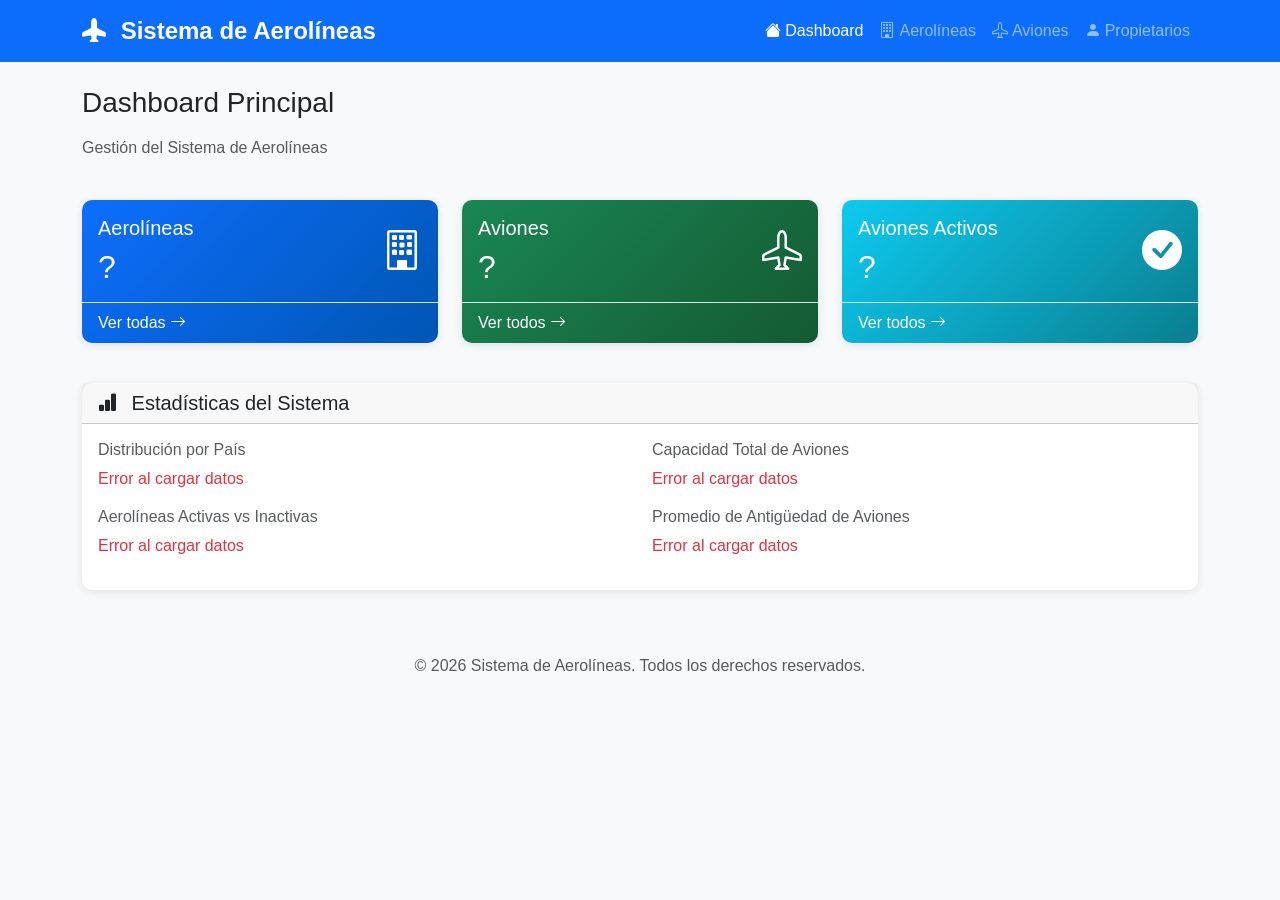
<file: index.html>
<!DOCTYPE html>
<html lang="es">
<head>
    <meta charset="UTF-8">
    <meta name="viewport" content="width=device-width, initial-scale=1.0">
    <title>Sistema de Aerolíneas - Dashboard</title>
    
    <!-- Conexion Bootstrap CSS -->
    <link href="https://cdn.jsdelivr.net/npm/bootstrap@5.3.0/dist/css/bootstrap.min.css" rel="stylesheet">
    <!-- IConos Bootstrap -->
    <link rel="stylesheet" href="https://cdn.jsdelivr.net/npm/bootstrap-icons@1.11.0/font/bootstrap-icons.css">
    <!-- CSS link/conexion -->
    <link rel="stylesheet" href="css/main.css">
</head>
<body>
    <!-- NAV principal -->
    <nav class="navbar navbar-expand-lg navbar-dark bg-primary">
        <div class="container">
            <a class="navbar-brand" href="#">
                <i class="bi bi-airplane-fill me-2"></i>
                Sistema de Aerolíneas
            </a>
            <button class="navbar-toggler" type="button" data-bs-toggle="collapse" data-bs-target="#navbarNav">
                <span class="navbar-toggler-icon"></span>
            </button>
            <div class="collapse navbar-collapse" id="navbarNav">
                <ul class="navbar-nav ms-auto">
                    <li class="nav-item">
                        <a class="nav-link active" href="index.html">
                            <i class="bi bi-house-fill me-1"></i>Dashboard
                        </a>
                    </li>
                    <li class="nav-item">
                        <a class="nav-link" href="pages/aerolineas.html">
                            <i class="bi bi-building me-1"></i>Aerolíneas
                        </a>
                    </li>
                    <li class="nav-item">
                        <a class="nav-link" href="pages/aviones.html">
                            <i class="bi bi-airplane me-1"></i>Aviones
                        </a>
                    </li>
                    <li class="nav-item">
                        <a class="nav-link" href="pages/propietarios.html">
                            <i class="bi bi-person-fill me-1"></i>Propietarios
                        </a>
                    </li>
                </ul>
            </div>
        </div>
    </nav>

    <!-- Contenido del main -->
    <div class="container mt-4">
        <!-- Page Header -->
        <div class="row mb-4">
            <div class="col-12">
                <h1 class="h3 mb-3">Dashboard Principal</h1>
                <p class="text-muted">Gestión del Sistema de Aerolíneas</p>
            </div>
        </div>

        <!-- Cartas de estadistica -->
        <div class="row mb-4">
            <div class="col-md-4 mb-3">
                <div class="card bg-primary text-white">
                    <div class="card-body">
                        <div class="d-flex justify-content-between">
                            <div>
                                <h5 class="card-title">Aerolíneas</h5>
                                <h2 class="mb-0" id="totalAerolineas">0</h2>
                            </div>
                            <div class="align-self-center">
                                <i class="bi bi-building fs-1"></i>
                            </div>
                        </div>
                    </div>
                    <div class="card-footer bg-transparent border-top">
                        <a href="pages/aerolineas.html" class="text-white text-decoration-none">
                            Ver todas <i class="bi bi-arrow-right"></i>
                        </a>
                    </div>
                </div>
            </div>

            <div class="col-md-4 mb-3">
                <div class="card bg-success text-white">
                    <div class="card-body">
                        <div class="d-flex justify-content-between">
                            <div>
                                <h5 class="card-title">Aviones</h5>
                                <h2 class="mb-0" id="totalAviones">0</h2>
                            </div>
                            <div class="align-self-center">
                                <i class="bi bi-airplane fs-1"></i>
                            </div>
                        </div>
                    </div>
                    <div class="card-footer bg-transparent border-top">
                        <a href="pages/aviones.html" class="text-white text-decoration-none">
                            Ver todos <i class="bi bi-arrow-right"></i>
                        </a>
                    </div>
                </div>
            </div>

            <div class="col-md-4 mb-3">
                <div class="card bg-info text-white">
                    <div class="card-body">
                        <div class="d-flex justify-content-between">
                            <div>
                                <h5 class="card-title">Aviones Activos</h5>
                                <h2 class="mb-0" id="avionesActivos">0</h2>
                            </div>
                            <div class="align-self-center">
                                <i class="bi bi-check-circle-fill fs-1"></i>
                            </div>
                        </div>
                    </div>
                    <div class="card-footer bg-transparent border-top">
                        <a href="pages/aviones.html" class="text-white text-decoration-none">
                            Ver todos <i class="bi bi-arrow-right"></i>
                        </a>
                    </div>
                </div>
            </div>
        </div>

        <!-- Datos del Sistema -->
        <div class="row">
            <div class="col-12">
                <div class="card">
                    <div class="card-header">
                        <h5 class="card-title mb-0">
                            <i class="bi bi-bar-chart-fill me-2"></i>
                            Estadísticas del Sistema
                        </h5>
                    </div>
                    <div class="card-body">
                        <div class="row">
                            <div class="col-md-6">
                                <h6 class="text-muted">Distribución por País</h6>
                                <div id="paisesStats" class="mb-3">
                                    <div class="text-center text-muted">
                                        <i class="bi bi-hourglass-split me-2"></i>
                                        Cargando estadísticas...
                                    </div>
                                </div>
                            </div>
                            <div class="col-md-6">
                                <h6 class="text-muted">Capacidad Total de Aviones</h6>
                                <div id="capacidadStats" class="mb-3">
                                    <div class="text-center text-muted">
                                        <i class="bi bi-hourglass-split me-2"></i>
                                        Cargando estadísticas...
                                    </div>
                                </div>
                            </div>
                        </div>
                        <div class="row">
                            <div class="col-md-6">
                                <h6 class="text-muted">Aerolíneas Activas vs Inactivas</h6>
                                <div id="estadoAerolineas" class="mb-3">
                                    <div class="text-center text-muted">
                                        <i class="bi bi-hourglass-split me-2"></i>
                                        Cargando estadísticas...
                                    </div>
                                </div>
                            </div>
                            <div class="col-md-6">
                                <h6 class="text-muted">Promedio de Antigüedad de Aviones</h6>
                                <div id="antiguedadStats" class="mb-3">
                                    <div class="text-center text-muted">
                                        <i class="bi bi-hourglass-split me-2"></i>
                                        Cargando estadísticas...
                                    </div>
                                </div>
                            </div>
                        </div>
                    </div>
                </div>
            </div>
        </div>
    </div>

    <!-- Footer -->
    <footer class="bg-light mt-5 py-3">
        <div class="container text-center">
            <p class="mb-0 text-muted">&copy; 2026 Sistema de Aerolíneas. Todos los derechos reservados.</p>
        </div>
    </footer>

    
    <script src="https://cdn.jsdelivr.net/npm/bootstrap@5.3.0/dist/js/bootstrap.bundle.min.js"></script>
        <script src="js/api.js"></script>
    <script src="js/dashboard.js"></script>
</body>
</html>
</file>
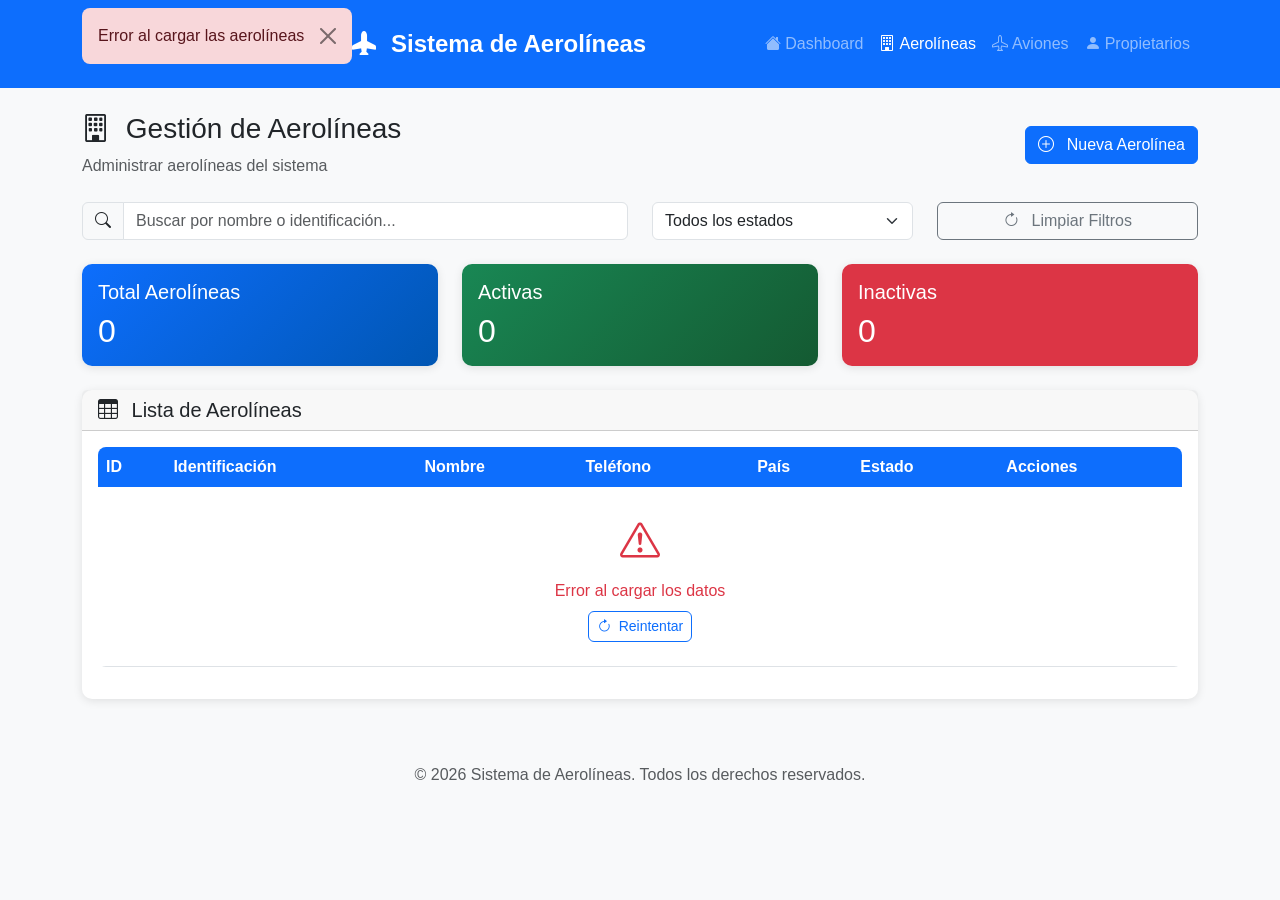
<file: pages/aerolineas.html>
<!DOCTYPE html>
<html lang="es">
<head>
    <meta charset="UTF-8">
    <meta name="viewport" content="width=device-width, initial-scale=1.0">
    <title>Aerolíneas - Sistema de Aerolíneas</title>
    
    <!-- Bootstrap link -->
    <link href="https://cdn.jsdelivr.net/npm/bootstrap@5.3.0/dist/css/bootstrap.min.css" rel="stylesheet">
    <!-- iconos Bootstrap  -->
    <link rel="stylesheet" href="https://cdn.jsdelivr.net/npm/bootstrap-icons@1.11.0/font/bootstrap-icons.css">
    <!-- CSS -->
    <link rel="stylesheet" href="../css/main.css">
</head>
<body>
    <!-- Nav -->
    <nav class="navbar navbar-expand-lg navbar-dark bg-primary">
        <div class="container">
            <a class="navbar-brand" href="../index.html">
                <i class="bi bi-airplane-fill me-2"></i>
                Sistema de Aerolíneas
            </a>
            <button class="navbar-toggler" type="button" data-bs-toggle="collapse" data-bs-target="#navbarNav">
                <span class="navbar-toggler-icon"></span>
            </button>
            <div class="collapse navbar-collapse" id="navbarNav">
                <ul class="navbar-nav ms-auto">
                    <li class="nav-item">
                        <a class="nav-link" href="../index.html">
                            <i class="bi bi-house-fill me-1"></i>Dashboard
                        </a>
                    </li>
                    <li class="nav-item">
                        <a class="nav-link active" href="aerolineas.html">
                            <i class="bi bi-building me-1"></i>Aerolíneas
                        </a>
                    </li>
                    <li class="nav-item">
                        <a class="nav-link" href="aviones.html">
                            <i class="bi bi-airplane me-1"></i>Aviones
                        </a>
                    </li>
                    <li class="nav-item">
                        <a class="nav-link" href="propietarios.html">
                            <i class="bi bi-person-fill me-1"></i>Propietarios
                        </a>
                    </li>
                </ul>
            </div>
        </div>
    </nav>

    <!-- Main  -->
    <div class="container mt-4">
        <!-- Header -->
        <div class="row mb-4">
            <div class="col-12">
                <div class="d-flex justify-content-between align-items-center">
                    <div>
                        <h1 class="h3 mb-2">
                            <i class="bi bi-building me-2"></i>
                            Gestión de Aerolíneas
                        </h1>
                        <p class="text-muted mb-0">Administrar aerolíneas del sistema</p>
                    </div>
                    <div>
                        <button class="btn btn-primary" data-bs-toggle="modal" data-bs-target="#aerolineaModal" onclick="openModal()">
                            <i class="bi bi-plus-circle me-2"></i>
                            Nueva Aerolínea
                        </button>
                    </div>
                </div>
            </div>
        </div>

        <!-- Buscar con fitros -->
        <div class="row mb-4">
            <div class="col-md-6">
                <div class="input-group">
                    <span class="input-group-text">
                        <i class="bi bi-search"></i>
                    </span>
                    <input type="text" class="form-control" id="searchInput" placeholder="Buscar por nombre o identificación...">
                </div>
            </div>
            <div class="col-md-3">
                <select class="form-select" id="estadoFilter">
                    <option value="">Todos los estados</option>
                    <option value="true">Activos</option>
                    <option value="false">Inactivos</option>
                </select>
            </div>
            <div class="col-md-3">
                <button class="btn btn-outline-secondary w-100" onclick="resetFilters()">
                    <i class="bi bi-arrow-clockwise me-2"></i>
                    Limpiar Filtros
                </button>
            </div>
        </div>

        <!-- Estadisticas -->
        <div class="row mb-4">
            <div class="col-md-4">
                <div class="card bg-primary text-white">
                    <div class="card-body">
                        <h5 class="card-title">Total Aerolíneas</h5>
                        <h2 class="mb-0" id="totalAerolineas">0</h2>
                    </div>
                </div>
            </div>
            <div class="col-md-4">
                <div class="card bg-success text-white">
                    <div class="card-body">
                        <h5 class="card-title">Activas</h5>
                        <h2 class="mb-0" id="aerolineasActivas">0</h2>
                    </div>
                </div>
            </div>
            <div class="col-md-4">
                <div class="card bg-danger text-white">
                    <div class="card-body">
                        <h5 class="card-title">Inactivas</h5>
                        <h2 class="mb-0" id="aerolineasInactivas">0</h2>
                    </div>
                </div>
            </div>
        </div>

        <!-- Tabla -->
        <div class="card">
            <div class="card-header">
                <h5 class="card-title mb-0">
                    <i class="bi bi-table me-2"></i>
                    Lista de Aerolíneas
                </h5>
            </div>
            <div class="card-body">
                <div class="table-responsive">
                    <table class="table table-hover">
                        <thead>
                            <tr>
                                <th>ID</th>
                                <th>Identificación</th>
                                <th>Nombre</th>
                                <th>Teléfono</th>
                                <th>País</th>
                                <th>Estado</th>
                                <th>Acciones</th>
                            </tr>
                        </thead>
                        <tbody id="aerolineasTableBody">
                            <tr>
                                <td colspan="8" class="text-center">
                                    <div class="spinner-border text-primary" role="status">
                                        <span class="visually-hidden">Cargando...</span>
                                    </div>
                                    <p class="mt-2 text-muted">Cargando aerolíneas...</p>
                                </td>
                            </tr>
                        </tbody>
                    </table>
                </div>
            </div>
        </div>
    </div>

    <!-- Modal -->
    <div class="modal fade" id="aerolineaModal" tabindex="-1">
        <div class="modal-dialog">
            <div class="modal-content">
                <div class="modal-header">
                    <h5 class="modal-title" id="modalTitle">
                        <i class="bi bi-building me-2"></i>
                        Nueva Aerolínea
                    </h5>
                    <button type="button" class="btn-close" data-bs-dismiss="modal"></button>
                </div>
                <div class="modal-body">
                    <form id="aerolineaForm">
                        <input type="hidden" id="aerolineaId">
                        
                        <div class="mb-3">
                            <label for="identificacion" class="form-label">Identificación *</label>
                            <input type="text" class="form-control" id="identificacion" required>
                            <div class="form-text">Identificación única de la aerolínea</div>
                        </div>

                        <div class="mb-3">
                            <label for="nombre" class="form-label">Nombre *</label>
                            <input type="text" class="form-control" id="nombre" required>
                        </div>

                        <div class="mb-3">
                            <label for="telefono" class="form-label">Teléfono *</label>
                            <input type="tel" class="form-control" id="telefono" required>
                        </div>

                        <div class="mb-3">
                            <label for="pais" class="form-label">País *</label>
                            <input type="text" class="form-control" id="pais" required>
                        </div>

                        <div class="mb-3">
                            <div class="form-check">
                                <input class="form-check-input" type="checkbox" id="estado" checked>
                                <label class="form-check-label" for="estado">
                                    Aerolínea Activa
                                </label>
                            </div>
                        </div>
                    </form>
                </div>
                <div class="modal-footer">
                    <button type="button" class="btn btn-secondary" data-bs-dismiss="modal">
                        <i class="bi bi-x-circle me-2"></i>
                        Cancelar
                    </button>
                    <button type="button" class="btn btn-primary" onclick="saveAerolinea()">
                        <i class="bi bi-save me-2"></i>
                        Guardar
                    </button>
                </div>
            </div>
        </div>
    </div>

    <!-- Footer -->
    <footer class="bg-light mt-5 py-3">
        <div class="container text-center">
            <p class="mb-0 text-muted">&copy; 2026 Sistema de Aerolíneas. Todos los derechos reservados.</p>
        </div>
    </footer>

    <script src="https://cdn.jsdelivr.net/npm/bootstrap@5.3.0/dist/js/bootstrap.bundle.min.js"></script>
    <script src="../js/api.js"></script>
    <script src="../js/aerolineas.js"></script>
</body>
</html>
</file>
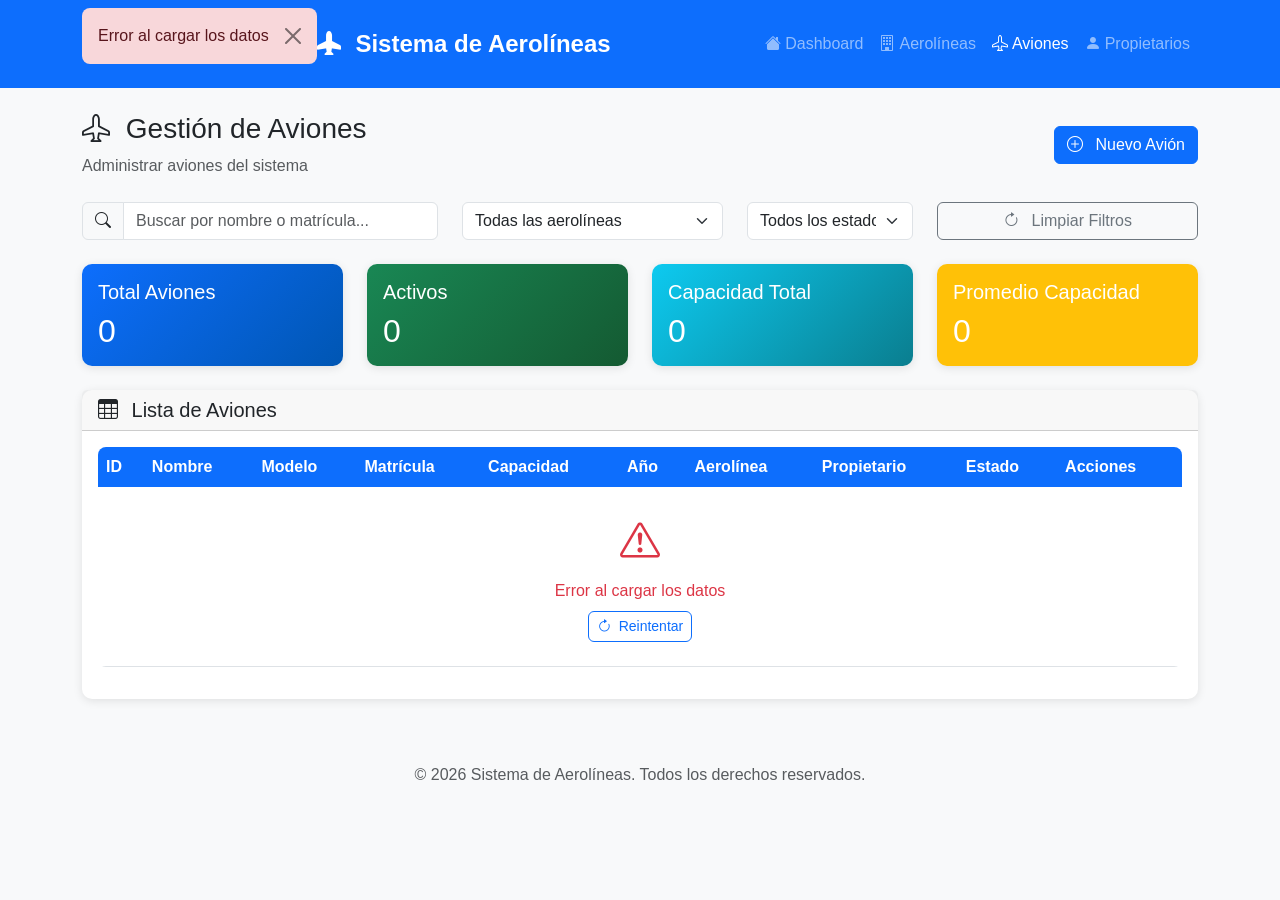
<file: pages/aviones.html>
<!DOCTYPE html>
<html lang="es">
<head>
    <meta charset="UTF-8">
    <meta name="viewport" content="width=device-width, initial-scale=1.0">
    <title>Aviones - Sistema de Aerolíneas</title>
    
    <!-- CSS -->
    <link href="https://cdn.jsdelivr.net/npm/bootstrap@5.3.0/dist/css/bootstrap.min.css" rel="stylesheet">
    <!-- iconos Bootstrap  -->
    <link rel="stylesheet" href="https://cdn.jsdelivr.net/npm/bootstrap-icons@1.11.0/font/bootstrap-icons.css">
    <!-- CSS -->
    <link rel="stylesheet" href="../css/main.css">
</head>
<body>
    <!-- Nav -->
    <nav class="navbar navbar-expand-lg navbar-dark bg-primary">
        <div class="container">
            <a class="navbar-brand" href="../index.html">
                <i class="bi bi-airplane-fill me-2"></i>
                Sistema de Aerolíneas
            </a>
            <button class="navbar-toggler" type="button" data-bs-toggle="collapse" data-bs-target="#navbarNav">
                <span class="navbar-toggler-icon"></span>
            </button>
            <div class="collapse navbar-collapse" id="navbarNav">
                <ul class="navbar-nav ms-auto">
                    <li class="nav-item">
                        <a class="nav-link" href="../index.html">
                            <i class="bi bi-house-fill me-1"></i>Dashboard
                        </a>
                    </li>
                    <li class="nav-item">
                        <a class="nav-link" href="aerolineas.html">
                            <i class="bi bi-building me-1"></i>Aerolíneas
                        </a>
                    </li>
                    <li class="nav-item">
                        <a class="nav-link active" href="aviones.html">
                            <i class="bi bi-airplane me-1"></i>Aviones
                        </a>
                    </li>
                    <li class="nav-item">
                        <a class="nav-link" href="propietarios.html">
                            <i class="bi bi-person-fill me-1"></i>Propietarios
                        </a>
                    </li>
                </ul>
            </div>
        </div>
    </nav>

    <!-- Main -->
    <div class="container mt-4">
        <!-- Header -->
        <div class="row mb-4">
            <div class="col-12">
                <div class="d-flex justify-content-between align-items-center">
                    <div>
                        <h1 class="h3 mb-2">
                            <i class="bi bi-airplane me-2"></i>
                            Gestión de Aviones
                        </h1>
                        <p class="text-muted mb-0">Administrar aviones del sistema</p>
                    </div>
                    <div>
                        <button class="btn btn-primary" data-bs-toggle="modal" data-bs-target="#avionModal" onclick="openModal()">
                            <i class="bi bi-plus-circle me-2"></i>
                            Nuevo Avión
                        </button>
                    </div>
                </div>
            </div>
        </div>

        <!-- busqueda y filtros -->
        <div class="row mb-4">
            <div class="col-md-4">
                <div class="input-group">
                    <span class="input-group-text">
                        <i class="bi bi-search"></i>
                    </span>
                    <input type="text" class="form-control" id="searchInput" placeholder="Buscar por nombre o matrícula...">
                </div>
            </div>
            <div class="col-md-3">
                <select class="form-select" id="aerolineaFilter">
                    <option value="">Todas las aerolíneas</option>
                </select>
            </div>
            <div class="col-md-2">
                <select class="form-select" id="estadoFilter">
                    <option value="">Todos los estados</option>
                    <option value="true">Activos</option>
                    <option value="false">Inactivos</option>
                </select>
            </div>
            <div class="col-md-3">
                <button class="btn btn-outline-secondary w-100" onclick="resetFilters()">
                    <i class="bi bi-arrow-clockwise me-2"></i>
                    Limpiar Filtros
                </button>
            </div>
        </div>

        <!-- estadisticas -->
        <div class="row mb-4">
            <div class="col-md-3">
                <div class="card bg-primary text-white">
                    <div class="card-body">
                        <h5 class="card-title">Total Aviones</h5>
                        <h2 class="mb-0" id="totalAviones">0</h2>
                    </div>
                </div>
            </div>
            <div class="col-md-3">
                <div class="card bg-success text-white">
                    <div class="card-body">
                        <h5 class="card-title">Activos</h5>
                        <h2 class="mb-0" id="avionesActivos">0</h2>
                    </div>
                </div>
            </div>
            <div class="col-md-3">
                <div class="card bg-info text-white">
                    <div class="card-body">
                        <h5 class="card-title">Capacidad Total</h5>
                        <h2 class="mb-0" id="capacidadTotal">0</h2>
                    </div>
                </div>
            </div>
            <div class="col-md-3">
                <div class="card bg-warning text-white">
                    <div class="card-body">
                        <h5 class="card-title">Promedio Capacidad</h5>
                        <h2 class="mb-0" id="promedioCapacidad">0</h2>
                    </div>
                </div>
            </div>
        </div>

        <!-- Table -->
        <div class="card">
            <div class="card-header">
                <h5 class="card-title mb-0">
                    <i class="bi bi-table me-2"></i>
                    Lista de Aviones
                </h5>
            </div>
            <div class="card-body">
                <div class="table-responsive">
                    <table class="table table-hover">
                        <thead>
                            <tr>
                                <th>ID</th>
                                <th>Nombre</th>
                                <th>Modelo</th>
                                <th>Matrícula</th>
                                <th>Capacidad</th>
                                <th>Año</th>
                                <th>Aerolínea</th>
                                <th>Propietario</th>
                                <th>Estado</th>
                                <th>Acciones</th>
                            </tr>
                        </thead>
                        <tbody id="avionesTableBody">
                            <tr>
                                <td colspan="10" class="text-center">
                                    <div class="spinner-border text-primary" role="status">
                                        <span class="visually-hidden">Cargando...</span>
                                    </div>
                                    <p class="mt-2 text-muted">Cargando aviones...</p>
                                </td>
                            </tr>
                        </tbody>
                    </table>
                </div>
            </div>
        </div>
    </div>

    <!-- Modal -->
    <div class="modal fade" id="avionModal" tabindex="-1">
        <div class="modal-dialog modal-lg">
            <div class="modal-content">
                <div class="modal-header">
                    <h5 class="modal-title" id="modalTitle">
                        <i class="bi bi-airplane me-2"></i>
                        Nuevo Avión
                    </h5>
                    <button type="button" class="btn-close" data-bs-dismiss="modal"></button>
                </div>
                <div class="modal-body">
                    <form id="avionForm">
                        <input type="hidden" id="avionId">
                        
                        <div class="row">
                            <div class="col-md-6">
                                <div class="mb-3">
                                    <label for="nombre" class="form-label">Nombre *</label>
                                    <input type="text" class="form-control" id="nombre" required>
                                </div>
                            </div>
                            <div class="col-md-6">
                                <div class="mb-3">
                                    <label for="modelo" class="form-label">Modelo *</label>
                                    <input type="text" class="form-control" id="modelo" required>
                                </div>
                            </div>
                        </div>

                        <div class="row">
                            <div class="col-md-6">
                                <div class="mb-3">
                                    <label for="matricula" class="form-label">Matrícula *</label>
                                    <input type="text" class="form-control" id="matricula" required>
                                    <div class="form-text">Matrícula única del avión</div>
                                </div>
                            </div>
                            <div class="col-md-6">
                                <div class="mb-3">
                                    <label for="capacidad" class="form-label">Capacidad *</label>
                                    <input type="number" class="form-control" id="capacidad" min="1" required>
                                    <div class="form-text">Número de pasajeros</div>
                                </div>
                            </div>
                        </div>

                        <div class="row">
                            <div class="col-md-6">
                                <div class="mb-3">
                                    <label for="anioFabricacion" class="form-label">Año de Fabricación *</label>
                                    <input type="number" class="form-control" id="anioFabricacion" 
                                           min="1900" max="2024" required>
                                </div>
                            </div>
                            <div class="col-md-6">
                                <div class="mb-3">
                                    <label for="idAerolinea" class="form-label">Aerolínea *</label>
                                    <select class="form-select" id="idAerolinea" required>
                                        <option value="">Seleccione una aerolínea</option>
                                    </select>
                                </div>
                            </div>
                        </div>

                        <div class="row">
                            <div class="col-md-6">
                                <div class="mb-3">
                                    <div class="form-check mt-4">
                                        <input class="form-check-input" type="checkbox" id="estado" checked>
                                        <label class="form-check-label" for="estado">
                                            Avión Activo
                                        </label>
                                    </div>
                                </div>
                            </div>
                        </div>
                    </form>
                </div>
                <div class="modal-footer">
                    <button type="button" class="btn btn-secondary" data-bs-dismiss="modal">
                        <i class="bi bi-x-circle me-2"></i>
                        Cancelar
                    </button>
                    <button type="button" class="btn btn-primary" onclick="saveAvion()">
                        <i class="bi bi-save me-2"></i>
                        Guardar
                    </button>
                </div>
            </div>
        </div>
    </div>

    <!-- Footer -->
    <footer class="bg-light mt-5 py-3">
        <div class="container text-center">
            <p class="mb-0 text-muted">&copy; 2026 Sistema de Aerolíneas. Todos los derechos reservados.</p>
        </div>
    </footer>

    <!-- Bootstrap link -->
    <script src="https://cdn.jsdelivr.net/npm/bootstrap@5.3.0/dist/js/bootstrap.bundle.min.js"></script>
    <script src="../js/api.js"></script>
    <script src="../js/aviones.js"></script>
</body>
</html>
</file>
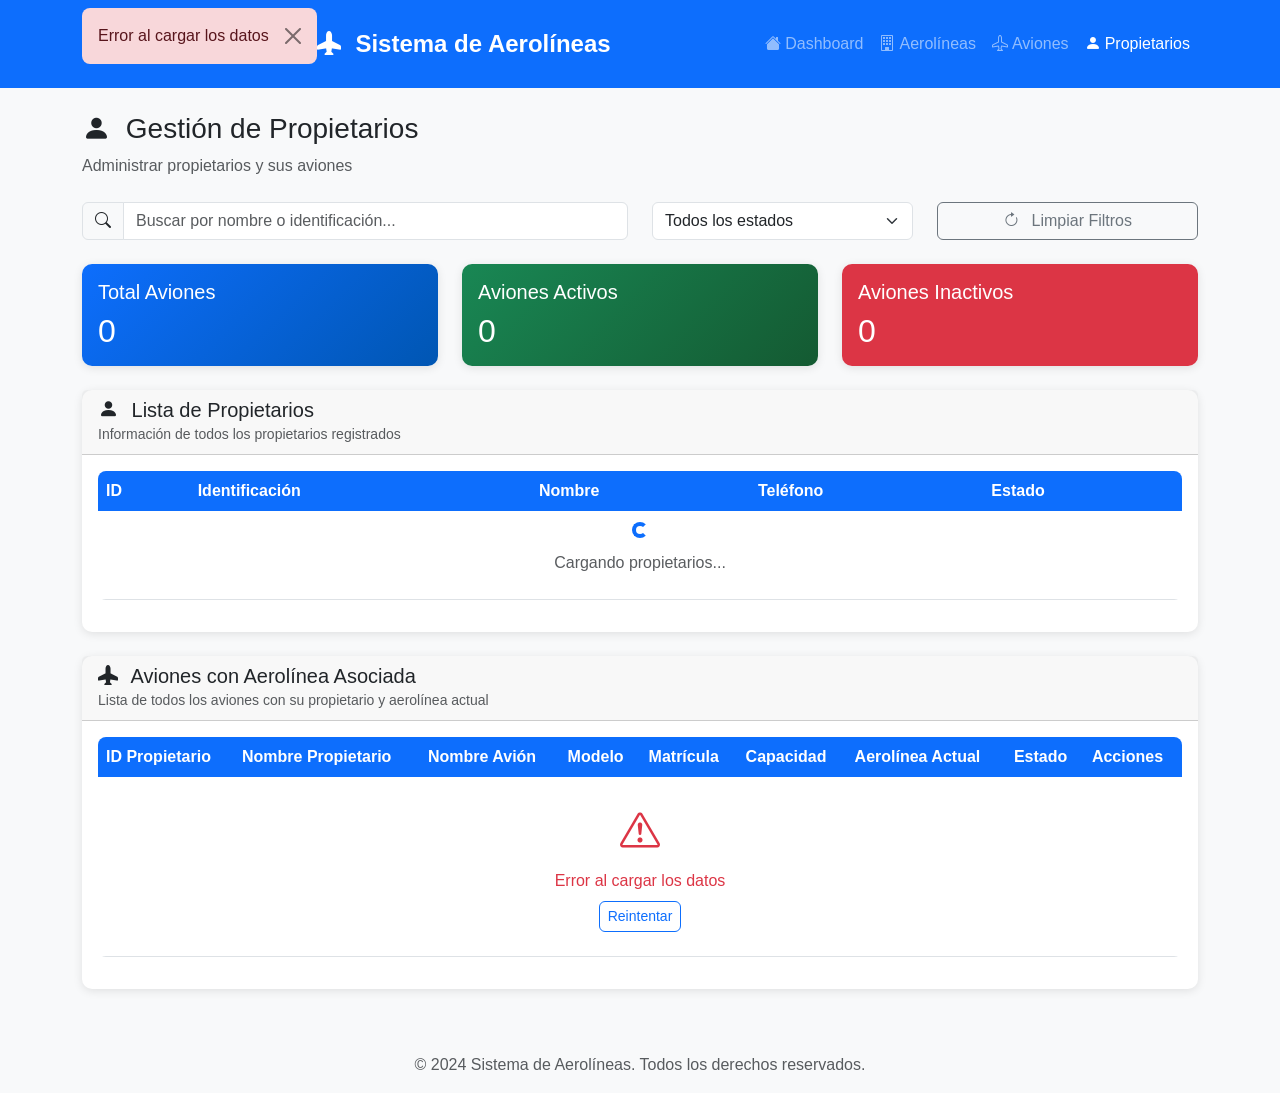
<file: pages/propietarios.html>
<!DOCTYPE html>
<html lang="es">
<head>
    <meta charset="UTF-8">
    <meta name="viewport" content="width=device-width, initial-scale=1.0">
    <title>Propietarios - Sistema de Aerolíneas</title>
    
    <!-- CSS -->
    <link href="https://cdn.jsdelivr.net/npm/bootstrap@5.3.0/dist/css/bootstrap.min.css" rel="stylesheet">
    <!-- Iconos Bootstrap  -->
    <link rel="stylesheet" href="https://cdn.jsdelivr.net/npm/bootstrap-icons@1.11.0/font/bootstrap-icons.css">
    <!--  CSS -->
    <link rel="stylesheet" href="../css/main.css">
</head>
<body>
    <!-- Nav -->
    <nav class="navbar navbar-expand-lg navbar-dark bg-primary">
        <div class="container">
            <a class="navbar-brand" href="../index.html">
                <i class="bi bi-airplane-fill me-2"></i>
                Sistema de Aerolíneas
            </a>
            <button class="navbar-toggler" type="button" data-bs-toggle="collapse" data-bs-target="#navbarNav">
                <span class="navbar-toggler-icon"></span>
            </button>
            <div class="collapse navbar-collapse" id="navbarNav">
                <ul class="navbar-nav ms-auto">
                    <li class="nav-item">
                        <a class="nav-link" href="../index.html">
                            <i class="bi bi-house-fill me-1"></i>Dashboard
                        </a>
                    </li>
                    <li class="nav-item">
                        <a class="nav-link" href="aerolineas.html">
                            <i class="bi bi-building me-1"></i>Aerolíneas
                        </a>
                    </li>
                    <li class="nav-item">
                        <a class="nav-link" href="aviones.html">
                            <i class="bi bi-airplane me-1"></i>Aviones
                        </a>
                    </li>
                    <li class="nav-item">
                        <a class="nav-link active" href="propietarios.html">
                            <i class="bi bi-person-fill me-1"></i>Propietarios
                        </a>
                    </li>
                </ul>
            </div>
        </div>
    </nav>

    <!-- Main -->
    <div class="container mt-4">
        <!--Header -->
        <div class="row mb-4">
            <div class="col-12">
                <div class="d-flex justify-content-between align-items-center">
                    <div>
                        <h1 class="h3 mb-2">
                            <i class="bi bi-person-fill me-2"></i>
                            Gestión de Propietarios
                        </h1>
                        <p class="text-muted mb-0">Administrar propietarios y sus aviones</p>
                    </div>
                    
                </div>
            </div>
        </div>

        <!-- Buscar y Filtrar -->
        <div class="row mb-4">
            <div class="col-md-6">
                <div class="input-group">
                    <span class="input-group-text">
                        <i class="bi bi-search"></i>
                    </span>
                    <input type="text" class="form-control" id="searchInput" placeholder="Buscar por nombre o identificación...">
                </div>
            </div>
            <div class="col-md-3">
                <select class="form-select" id="estadoFilter">
                    <option value="">Todos los estados</option>
                    <option value="true">Activos</option>
                    <option value="false">Inactivos</option>
                </select>
            </div>
            <div class="col-md-3">
                <button class="btn btn-outline-secondary w-100" onclick="resetFilters()">
                    <i class="bi bi-arrow-clockwise me-2"></i>
                    Limpiar Filtros
                </button>
            </div>
        </div>

        <div class="row mb-4">
    <div class="col-md-4">
        <div class="card bg-primary text-white">
            <div class="card-body">
                <h5 class="card-title">Total Aviones</h5>
                <h2 class="mb-0" id="totalAviones">0</h2>
            </div>
        </div>
    </div>
    <div class="col-md-4">
        <div class="card bg-success text-white">
            <div class="card-body">
                <h5 class="card-title">Aviones Activos</h5>
                <h2 class="mb-0" id="avionesActivos">0</h2>
            </div>
        </div>
    </div>
    <div class="col-md-4">
        <div class="card bg-danger text-white">
            <div class="card-body">
                <h5 class="card-title">Aviones Inactivos</h5>
                <h2 class="mb-0" id="avionesInactivos">0</h2>
            </div>
        </div>
    </div>
</div>

        <!-- Propietarios Table -->
        <div class="card mb-4">
            <div class="card-header">
                <h5 class="card-title mb-0">
                    <i class="bi bi-person-fill me-2"></i>
                    Lista de Propietarios
                </h5>
                <small class="text-muted">Información de todos los propietarios registrados</small>
            </div>
            <div class="card-body">
                <div class="table-responsive">
                    <table class="table table-hover">
                        <thead>
                            <tr>
                                <th>ID</th>
                                <th>Identificación</th>
                                <th>Nombre</th>
                                <th>Teléfono</th>
                                <th>Estado</th>
                            </tr>
                        </thead>
                        <tbody id="propietariosTableBody">
                            <tr>
                                <td colspan="5" class="text-center">
                                    <div class="spinner-border text-primary" role="status">
                                        <span class="visually-hidden">Cargando...</span>
                                    </div>
                                    <p class="mt-2 text-muted">Cargando propietarios...</p>
                                </td>
                            </tr>
                        </tbody>
                    </table>
                </div>
            </div>
        </div>

        <!-- Aviones por Propietario Table -->
        <div class="card mb-4">
            <div class="card-header">
                <h5 class="card-title mb-0">
                    <i class="bi bi-airplane-fill me-2"></i>
                    Aviones con Aerolínea Asociada
                </h5>
                <small class="text-muted">Lista de todos los aviones con su propietario y aerolínea actual</small>
            </div>
            <div class="card-body">
                <div class="table-responsive">
                    <table class="table table-hover">
                        <thead>
                            <tr>
                                <th>ID Propietario</th>
                                <th>Nombre Propietario</th>
                                <th>Nombre Avión</th>
                                <th>Modelo</th>
                                <th>Matrícula</th>
                                <th>Capacidad</th>
                                <th>Aerolínea Actual</th>
                                <th>Estado</th>
                                <th>Acciones</th>
                            </tr>
                        </thead>
                        <tbody id="avionesTableBody">
                            <tr>
                                <td colspan="9" class="text-center">
                                    <div class="spinner-border text-primary" role="status">
                                        <span class="visually-hidden">Cargando...</span>
                                    </div>
                                    <p class="mt-2 text-muted">Cargando aviones...</p>
                                </td>
                            </tr>
                        </tbody>
                    </table>
                </div>
            </div>
        </div>

       

   
    

    <!-- Cambiar Propietario Modal -->
    <div class="modal fade" id="changeOwnerModal" tabindex="-1">
    <div class="modal-dialog">
        <div class="modal-content">
            <div class="modal-header">
                <h5 class="modal-title"><i class="bi bi-arrow-left-right me-2"></i>Cambiar Aerolínea</h5>
                <button type="button" class="btn-close" data-bs-dismiss="modal"></button>
            </div>
            <div class="modal-body">
                <form id="changeOwnerForm">
                    <input type="hidden" id="avionIdToChange">
                    <div class="alert alert-info">
                        <i class="bi bi-info-circle me-2"></i>
                        <strong>Avión:</strong> <span id="avionNombreInfo"></span>
                    </div>
                    <div class="mb-3">
                        <label class="form-label">Nueva Aerolínea *</label>
                        <select class="form-select" id="nuevaAerolinea" required>
                            <option value="">Seleccione una aerolínea</option>
                        </select>
                    </div>
                </form>
            </div>
            <div class="modal-footer">
                <button type="button" class="btn btn-secondary" data-bs-dismiss="modal">Cancelar</button>
                <button type="button" class="btn btn-primary" onclick="changeOwner()">
                    <i class="bi bi-arrow-left-right me-2"></i>Transferir
                </button>
            </div>
        </div>
    </div>
</div>

    <!-- Footer -->
    <footer class="bg-light mt-5 py-3">
        <div class="container text-center">
            <p class="mb-0 text-muted">&copy; 2024 Sistema de Aerolíneas. Todos los derechos reservados.</p>
        </div>
    </footer>

    <!-- Bootstrap  -->
    <script src="https://cdn.jsdelivr.net/npm/bootstrap@5.3.0/dist/js/bootstrap.bundle.min.js"></script>
    <script src="../js/api.js"></script>
    <script src="../js/propietarios.js"></script>
</body>
</html>
</file>
<file: css/main.css>
:root {
    --primary-color: #0d6efd;
    --secondary-color: #6c757d;
    --success-color: #198754;
    --danger-color: #dc3545;
    --warning-color: #ffc107;
    --info-color: #0dcaf0;
    --light-color: #f8f9fa;
    --dark-color: #212529;
}

/* Estilos de los bodys */
body {
    font-family: 'Segoe UI', Tahoma, Geneva, Verdana, sans-serif;
    background-color: #f8f9fa;
}

/* Estilo de las navbars */
.navbar-brand {
    font-weight: bold;
    font-size: 1.5rem;
}

.navbar-nav .nav-link {
    font-weight: 500;
    transition: all 0.3s ease;
}

.navbar-nav .nav-link:hover {
    transform: translateY(-1px);
}

/* Estilo de las Tarjetas de datos*/
.card {
    border: none;
    border-radius: 10px;
    box-shadow: 0 2px 10px rgba(0, 0, 0, 0.1);
    transition: transform 0.3s ease, box-shadow 0.3s ease;
}

.card:hover {
    transform: translateY(-5px);
    box-shadow: 0 5px 20px rgba(0, 0, 0, 0.15);
}

.card.bg-primary,
.card.bg-success,
.card.bg-info {
    background: linear-gradient(135deg, var(--primary-color), #0056b3) !important;
}

.card.bg-success {
    background: linear-gradient(135deg, var(--success-color), #145a32) !important;
}

.card.bg-info {
    background: linear-gradient(135deg, var(--info-color), #0a7e8f) !important;
}

/* Estilod de los botones */
.btn {
    border-radius: 6px;
    font-weight: 500;
    transition: all 0.3s ease;
}

.btn:hover {
    transform: translateY(-2px);
    box-shadow: 0 4px 12px rgba(0, 0, 0, 0.15);
}

/* Estilo de las tablas */
.table {
    background-color: white;
    border-radius: 8px;
    overflow: hidden;
}

.table thead th {
    background-color: var(--primary-color);
    color: white;
    border: none;
    font-weight: 600;
}

.table tbody tr:hover {
    background-color: rgba(13, 110, 253, 0.05);
}

/* estilo de los forms */
.form-control,
.form-select {
    border-radius: 6px;
    border: 1px solid #dee2e6;
    transition: border-color 0.3s ease, box-shadow 0.3s ease;
}

.form-control:focus,
.form-select:focus {
    border-color: var(--primary-color);
    box-shadow: 0 0 0 0.2rem rgba(13, 110, 253, 0.25);
}

/* Badges */
.badge {
    font-weight: 500;
    border-radius: 4px;
}

/* Alertas */
.alert {
    border-radius: 8px;
    border: none;
}

/* Spinner */
.spinner-border {
    width: 1rem;
    height: 1rem;
}

/* responsive para dispositivos móviles */
@media (max-width: 768px) {
    .card-body h2 {
        font-size: 1.5rem;
    }
    
    .navbar-brand {
        font-size: 1.2rem;
    }
}

/* Animaciones de cursor para tarjetas */
@keyframes fadeIn {
    from { opacity: 0; transform: translateY(20px); }
    to { opacity: 1; transform: translateY(0); }
}

.fade-in {
    animation: fadeIn 0.5s ease-out;
}

/* Indicadores de estado */
.status-active {
    color: var(--success-color);
}

.status-inactive {
    color: var(--danger-color);
}

.action-buttons .btn {
    padding: 0.25rem 0.5rem;
    font-size: 0.875rem;
    margin: 0 0.125rem;
}

.modal-content {
    border-radius: 10px;
    border: none;
}

.modal-header {
    background-color: var(--primary-color);
    color: white;
    border-radius: 10px 10px 0 0;
}

.modal-header .btn-close {
    filter: brightness(0) invert(1);
}

/* Footer */
footer {
    margin-top: auto;
}

/* Scrollbar personalizado */
::-webkit-scrollbar {
    width: 8px;
}

::-webkit-scrollbar-track {
    background: #f1f1f1;
}

::-webkit-scrollbar-thumb {
    background: #888;
    border-radius: 4px;
}

::-webkit-scrollbar-thumb:hover {
    background: #555;
}
</file>
